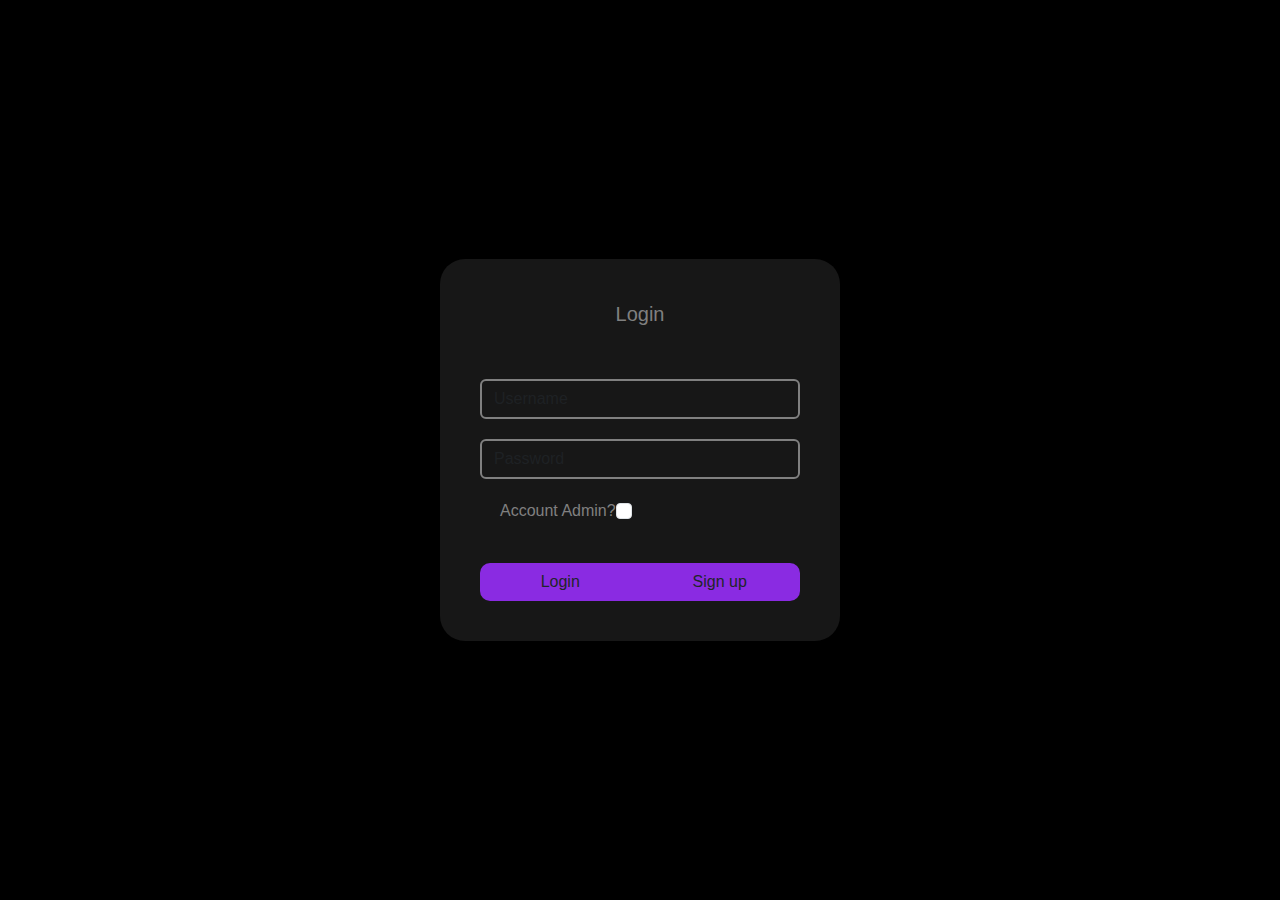
<file: sitoweb-andreariga/ProgettoPokemon/wwwroot/pages/index.html>
<!DOCTYPE html>
<html lang="it">

<head>
  <meta charset="UTF-8">
  <meta name="viewport" content="width=device-width, initial-scale=1.0">
  <title>Login</title>
  <link href="https://cdn.jsdelivr.net/npm/bootstrap@5.3.3/dist/css/bootstrap.min.css" rel="stylesheet"
    integrity="sha384-QWTKZyjpPEjISv5WaRU9OFeRpok6YctnYmDr5pNlyT2bRjXh0JMhjY6hW+ALEwIH" crossorigin="anonymous">
  <link rel="stylesheet" href="../css/styleLogin.css">
</head>

<body class="body">
  <div class="container">
    <form id="form-login" class="form-container" action="HomePage.html" method="get">
      <p id="heading">Login</p>
      <div class="form-group">
        <input id="username" autocomplete="on" placeholder="Username" class="form-control input-field" type="text"
          required>
      </div>
      <div class="form-group">
        <input id="password" placeholder="Password" class="form-control input-field" type="password" required>
      </div>
      <div class="form-group check">
        <label class="form-check-label" for="isAdmin">Account Admin?</label>
        <input type="checkbox" class="form-check-input" id="isAdmin">
      </div>
      <div class="btn-group">
        <button type="submit" class="btn" id="submit">Login</button>

        <a href="SignIn.html" class="btn">Sign up</a>
      </div>
    </form>
  </div>
  <script>
    document.addEventListener("DOMContentLoaded", function () {
      const form = document.getElementById("form-login");

      form.addEventListener("submit", async function (event) {
        event.preventDefault();

        try {
          const response = await fetch('/api/utenti');
          if (!response.ok) {
            throw new Error('Errore nel recupero degli utenti');
          }

          const utenti = await response.json();
          const username = document.getElementById("username").value;
          const password = document.getElementById("password").value;
          const permission = document.getElementById("isAdmin").checked;
          let isValid = false;
          let isAdmin = false;
          let id =0;


          for (let i = 0; i < utenti.length; i++) {
            if (username === utenti[i].username && password === utenti[i].password) {
              isValid = true;
              id = utenti[i].id;
              if (utenti[i].isAdmin==permission) {
                isAdmin = true;
                id = utenti[i].id;
              }
              break;
            }
          }
          

          if (isValid) {
            if (document.getElementById("isAdmin").checked && isAdmin==true) {
              console.log("Benvenuto Admin");
              localStorage.setItem("idUtente", `${id}`);
              window.location.href = "HomePage.html?isAdmin=true";
            }
            else
            {
              console.log("Benvenuto");
              localStorage.setItem("idUtente", `${id}`);
              window.location.href = "HomePage.html";
            }
          } else {
            console.log("Credenziali non valide");
            alert("Username o password errati!");
          }
        } catch (error) {
          console.error("Errore durante la richiesta:", error);
        }
      });
    });
  </script>

</body>

</html>
</file>
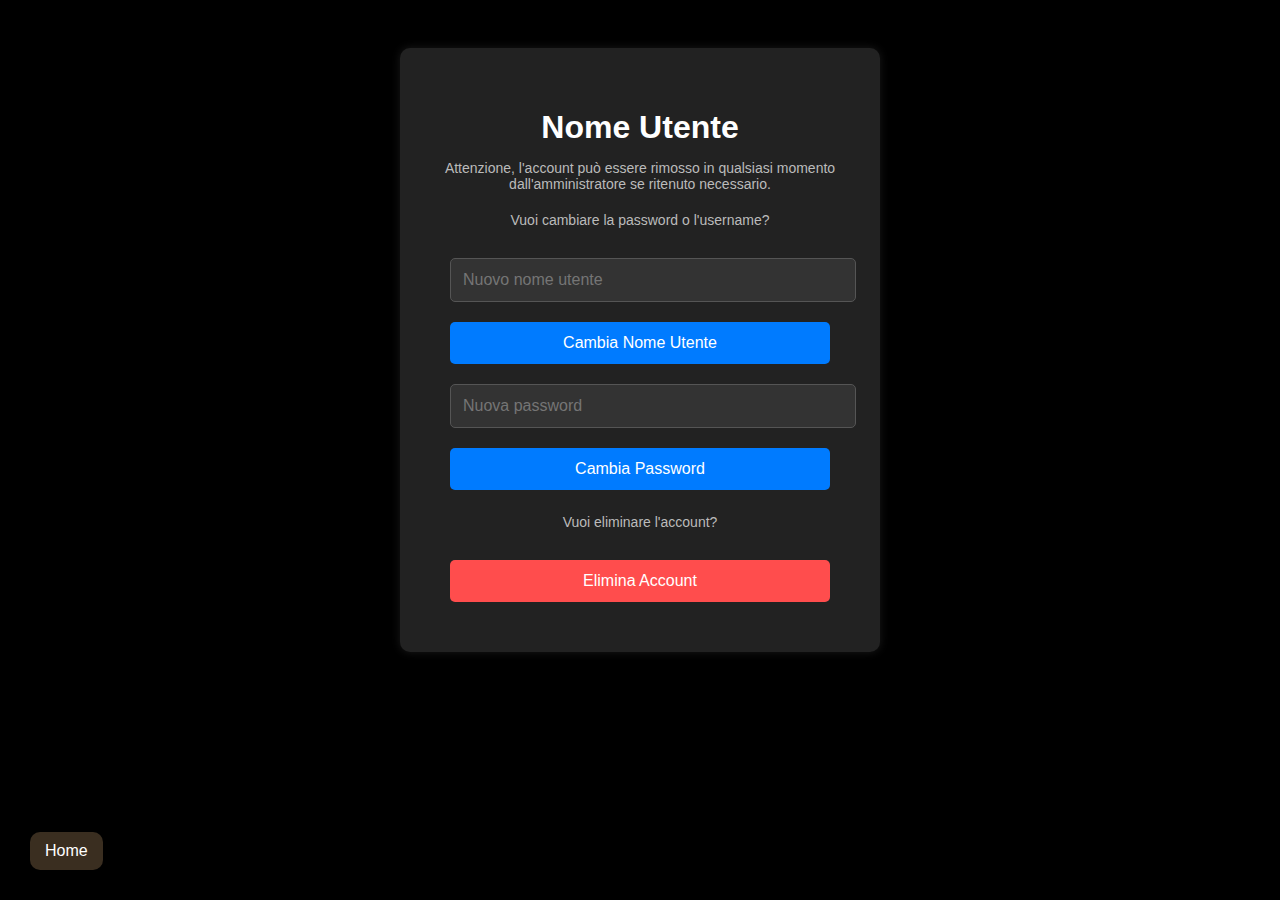
<file: sitoweb-andreariga/ProgettoPokemon/wwwroot/pages/profilo.html>
<!DOCTYPE html>
<html lang="it">
<head>
    <meta charset="UTF-8">
    <meta name="viewport" content="width=device-width, initial-scale=1.0">
    <title>Profilo Utente</title>
    <style>
        body {
            font-family: Arial, sans-serif;
            display: flex;
            justify-content: center;
            align-items: center;
            background-color: #000;
            color: white;
            padding: 40px;
        }
        .profile-card {
            background: #222;
            padding: 40px;
            border-radius: 10px;
            box-shadow: 0 0 10px rgba(255, 255, 255, 0.1);
            width: 400px;
            text-align: center;
        }
        .profile-card h1 {
            font-size: 32px;
            margin-bottom: 10px;
        }
        .profile-card p {
            font-size: 14px;
            color: #bbb;
            margin-bottom: 20px;
        }
        .input-field, .button {
            width: calc(100% - 20px);
            padding: 12px;
            margin: 10px;
            border-radius: 5px;
            font-size: 16px;
        }
        .input-field {
            border: 1px solid #555;
            background: #333;
            color: white;
        }
        .button {
            border: none;
            cursor: pointer;
        }
        .button-primary {
            background-color: #007bff;
            color: white;
        }
        .button-primary:hover {
            background-color: #0056b3;
        }
        .button-danger {
            background-color: #ff4d4d;
            color: white;
        }
        .button-danger:hover {
            background-color: #cc0000;
        }
        .bottonehome{
            position: absolute;
            bottom: 30px;
            left: 30px;
            background-color: #3a2e20;
            color: white;
            border: none;
            padding: 10px 15px;
            border-radius: 10px;
            cursor: pointer;
            font-size: 16px;
        }
    </style>
</head>
<body>
    <div class="profile-card">
        <h1 id="username">Nome Utente</h1>
        <p>Attenzione, l'account può essere rimosso in qualsiasi momento dall'amministratore se ritenuto necessario.</p>
        <p>Vuoi cambiare la password o l'username?</p>
        <input type="text" id="newUsername" class="input-field" placeholder="Nuovo nome utente">
        <button class="button button-primary" onclick="changeUsername()">Cambia Nome Utente</button>
        <input type="password" id="newPassword" class="input-field" placeholder="Nuova password" >
        <button class="button button-primary" onclick="changePassword()">Cambia Password</button>
        <p>Vuoi eliminare l'account?</p>
        <button class="button button-danger" onclick="deleteAccount()">Elimina Account</button>
    </div>

    <button type="button" class="bottonehome" onclick="home()">Home</button>

    <script>
        const id = localStorage.getItem("idUtente");
        async function home()
        {
            window.location.href = "../pages/HomePage.html"
        }

        async function changeUsername() {

            const response1 = await fetch(`/api/utenti/${id}`);

            if (!response1.ok) {
                alert('Errore nel recupero degli utenti');
                return;
            }

            const utenti = await response1.json();

            try {

                const response = await fetch(`/api/utenti/${id}`, {
                    method: 'PUT',
                    headers: {
                        'Content-Type': 'application/json'
                    },
                    body: JSON.stringify({
                        username: document.getElementById("newUsername").value,
                        password: utenti.password,
                        isAdmin: utenti.isAdmin
                    })
                });

                if (response.ok) {
                    alert('Utente aggiornato con successo!');
                } else {
                    let errorMessage = `Errore HTTP: ${response.status}`;
                    alert(`Errore: ${errorMessage}`);
                }
            } 
            catch (error) {
                alert(`Errore: ${error.message || "Impossibile aggiornare l'utente."}`);
            }
        }

        async function changePassword() {

            const response1 = await fetch(`/api/utenti/${id}`);

            if (!response1.ok) {
                alert('Errore nel recupero degli utenti');
                return;
            }

            const utenti = await response1.json();

            try {

                const response = await fetch(`/api/utenti/${id}`, {
                    method: 'PUT',
                    headers: {
                        'Content-Type': 'application/json'
                    },
                    body: JSON.stringify({
                        username: utenti.username,
                        password: document.getElementById("newPassword").value,
                        isAdmin: utenti.isAdmin
                    })
                });

                if (response.ok) {
                    alert('Utente aggiornato con successo!');
                } else {
                    let errorMessage = `Errore HTTP: ${response.status}`;
                    alert(`Errore: ${errorMessage}`);
                }
            } 
            catch (error) {
                alert(`Errore: ${error.message || "Impossibile aggiornare l'utente."}`);
            }
            }

        async function deleteAccount() {
            if (confirm('Sei sicuro di voler eliminare questo Account?')) {
                fetch(`/api/utenti/${id}`, {
                    method: 'DELETE'
                })
                .then(response => {
                    if (response.ok) {
                        alert('Utente eliminato con successo');
                        window.location.href = 'index.html';
                    } else {
                        alert("Errore durante l'eliminazione dell'utente");
                    }
                })
                .catch(error => console.error('Errore:', error));
            }
        }
    </script>
</body>
</html>
</file>
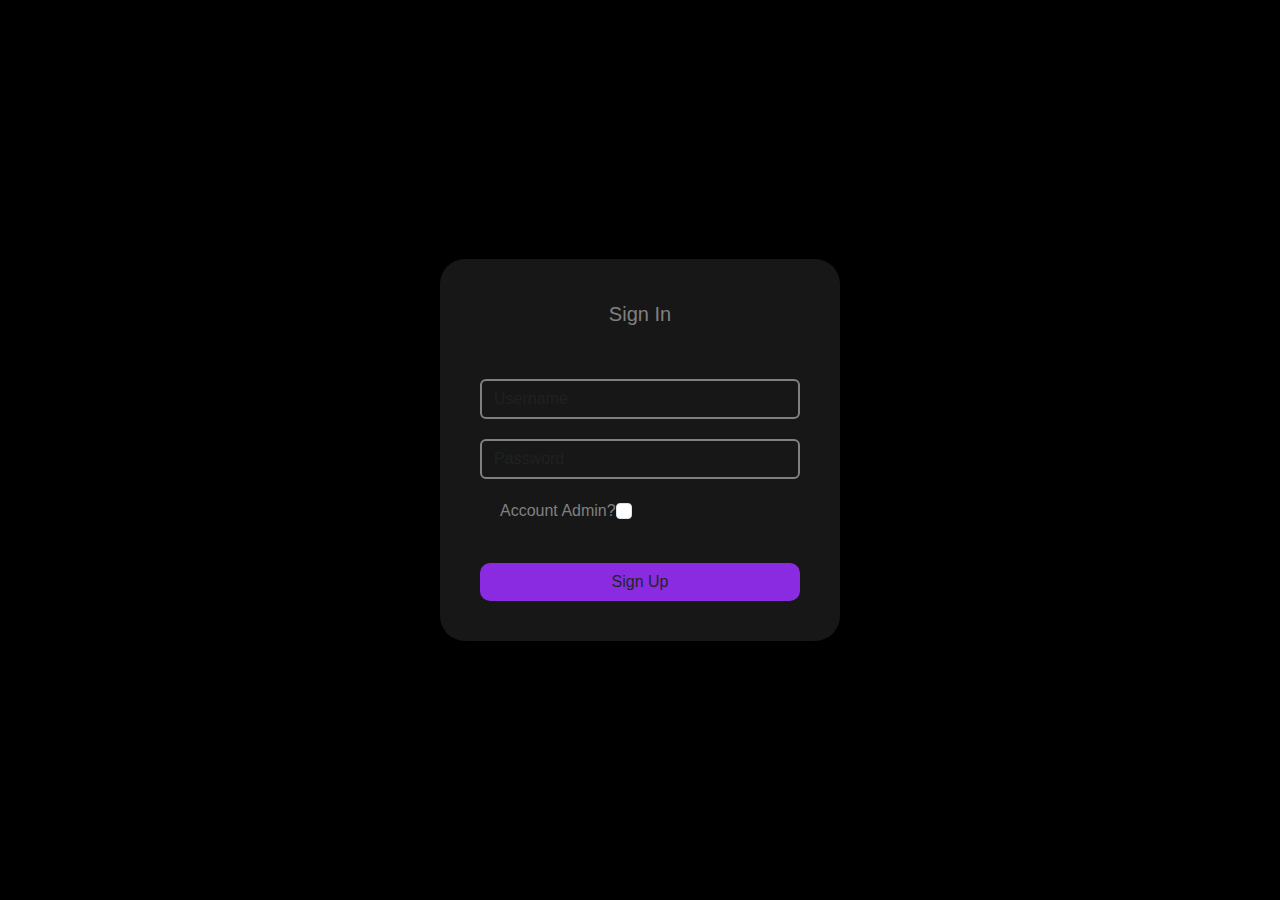
<file: sitoweb-andreariga/ProgettoPokemon/wwwroot/pages/SignIn.html>
<!DOCTYPE html>
<html lang="it">

<head>
  <meta charset="UTF-8">
  <meta name="viewport" content="width=device-width, initial-scale=1.0">
  <title>Sign In</title>
  <link href="https://cdn.jsdelivr.net/npm/bootstrap@5.3.3/dist/css/bootstrap.min.css" rel="stylesheet"
    integrity="sha384-QWTKZyjpPEjISv5WaRU9OFeRpok6YctnYmDr5pNlyT2bRjXh0JMhjY6hW+ALEwIH" crossorigin="anonymous">
  <link rel="stylesheet" href="../css/styleLogin.css">
</head>

<body class="body">
  <div class="container">
    <form id="form-signin" class="form-container">
      <p id="heading">Sign In</p>
      <div class="form-group">
        <input id="username" autocomplete="on" placeholder="Username" class="form-control input-field" type="text"
          required>
      </div>
      <div class="form-group">
        <input id="password" placeholder="Password" class="form-control input-field" type="password" required>
      </div>
      <div class="form-group check">
        <label class="form-check-label" for="isAdmin">Account Admin?</label>
        <input type="checkbox" class="form-check-input" id="isAdmin">
      </div>
      <div class="form-group" id="adminPasswordGroup" style="display: none;">
        <input id="adminPassword" placeholder="Admin Password" class="form-control input-field" type="password">
      </div>
      <div class="btn-group">
        <button type="submit" class="btn" id="submit">Sign Up</button>
      </div>
      <p id="error-message" class="text-danger" style="display: none;">Password admin errata!</p>
    </form>
  </div>

  <script>
    document.addEventListener("DOMContentLoaded", function () 
    {
        const isAdminCheckbox = document.getElementById("isAdmin");
        const adminPasswordGroup = document.getElementById("adminPasswordGroup");
        const form = document.getElementById("form-signin");
        const errorMessage = document.getElementById("error-message");

        isAdminCheckbox.addEventListener("change", function () {
            adminPasswordGroup.style.display = this.checked ? "block" : "none";
        });

        form.addEventListener("submit", async function (event) 
        {
            event.preventDefault();

            try {
                const response = await fetch('/api/utenti');
                if (!response.ok) {
                    throw new Error('Errore nel recupero degli utenti');
                }

                const utenti = await response.json();
                const username = document.getElementById("username").value;
                const password = document.getElementById("password").value;
                const permission = document.getElementById("isAdmin").checked;
                let isValid = false;
                let isAdmin = false;
                let id =0;


                for (let i = 0; i < utenti.length; i++)
                {
                    if (username != utenti[i].username && password != utenti[i].password) {
                        isValid = true;
                        if (utenti[i].isAdmin==permission) 
                        {
                            if (isAdminCheckbox.checked) 
                            {
                                const adminPassword = document.getElementById("adminPassword").value;
                                if (adminPassword !== "lisso") {
                                    errorMessage.style.display = "block";
                                    return;
                                }
                                else
                                {
                                    isValid = true;
                                    isAdmin = true;
                                }
                            }
                            else
                            {
                                isValid = true;
                            }
                        }
                        break;
                    }
                }

                if (isValid) 
                {
                    if (isAdmin==true) {
                        fetch('/api/utenti', {
                            method: 'POST',
                            headers: {
                                'Content-Type': 'application/json'
                            },
                            body: JSON.stringify({ username: username, password: password, isAdmin: isAdmin })
                            })
                            .then(response => response.json())
                            .then(data => {
                                console.log('Admin creato');
                                document.getElementById('form-signin').reset();
                            })
                            .catch(error => {
                                console.error('Errore:', error);
                                console.log('Si è verificato un errore');
                        });
                        localStorage.setItem("idUtente", `${id}`);
                        window.location.href = "HomePage.html?isAdmin=true";
                    }
                    else
                    {
                        fetch('/api/utenti', {
                            method: 'POST',
                            headers: {
                                'Content-Type': 'application/json'
                            },
                            body: JSON.stringify({ username: username, password: password, isAdmin: isAdmin })
                            })
                            .then(response => response.json())
                            .then(data => {
                                console.log('profilo creato');
                                document.getElementById('form-signin').reset();
                            })
                            .catch(error => {
                                console.error('Errore:', error);
                                console.log('Si è verificato un errore');
                        });
                        localStorage.setItem("idUtente", `${id}`);
                        window.location.href = "HomePage.html";
                    }
                } else {
                    console.log("Credenziali non valide");
                    alert("Username o password già presenti!");
                }
                } catch (error) {
                    console.error("Errore durante la richiesta:", error);
                }
        });
    });
  </script>

</body>

</html>
</file>
<file: sitoweb-andreariga/ProgettoPokemon/wwwroot/css/styleLogin.css>
a {
    text-decoration: none;
    color: inherit;
}

* {
font-family: Verdana, Geneva, Tahoma, sans-serif;
}

.body {
padding: 0;
margin: 0;
background-color: black;
}

.form-container {
display: flex;
flex-flow: column;
background-color: #171717;
border-radius: 25px;
padding: 40px;
box-shadow: 0 0 20px rgba(0, 0, 0, 0.5);
max-width: 400px;
width: 100%;
gap: 20px;
}

#heading {
text-align: center;
margin-bottom: 30px;
color: gray;
font-size: 20px;
}

.input-field {
background: none;
border: 2px gray solid;
outline: none;
width: 100%;
color: gray;
}

.btn {
margin-top: 20px;
background-color: blueviolet;
border-radius: 10px;
width: 40px;
}

.container {
display: flex;
justify-content: center;
align-items: center;
height: 100vh;
}

.btn-group {
width: auto;
display: flex;
}

.checkbox {
background-color: gray;
}

.form-group {
color: gray;
display: flex;
}

.check {
margin-left: 20px;
}
</file>
